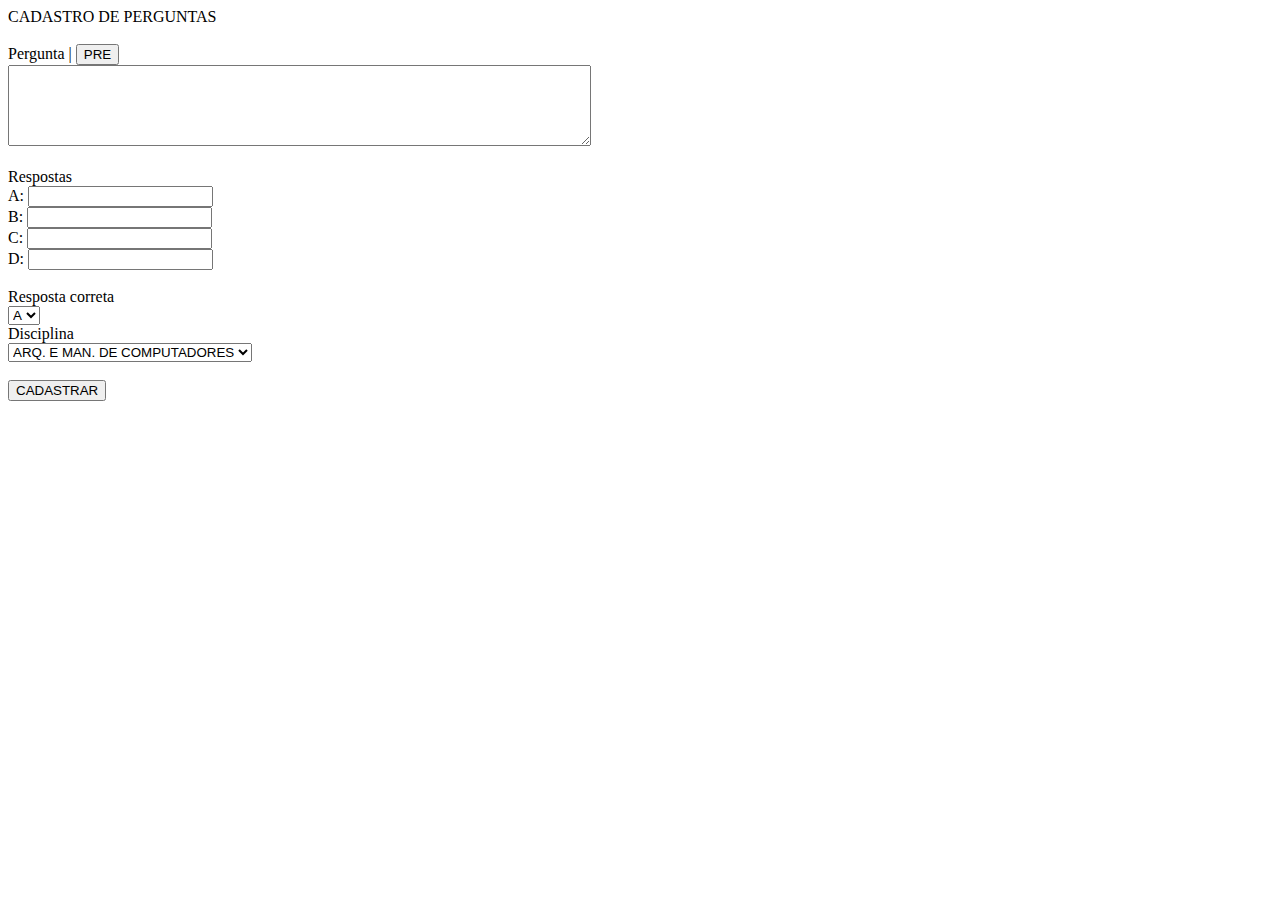
<file: admin/cadastraPergunta.html>
<!DOCTYPE html>
<html lang="en">
<head>
    <meta charset="UTF-8">
    <meta http-equiv="X-UA-Compatible" content="IE=edge">
    <meta name="viewport" content="width=device-width, initial-scale=1.0">

    <script src="https://cdnjs.cloudflare.com/ajax/libs/jquery/3.6.3/jquery.min.js" integrity="sha512-STof4xm1wgkfm7heWqFJVn58Hm3EtS31XFaagaa8VMReCXAkQnJZ+jEy8PCC/iT18dFy95WcExNHFTqLyp72eQ==" crossorigin="anonymous" referrerpolicy="no-referrer"></script>
    <script src="https://cdn.jsdelivr.net/npm/@popperjs/core@2.11.6/dist/umd/popper.min.js" integrity="sha384-oBqDVmMz9ATKxIep9tiCxS/Z9fNfEXiDAYTujMAeBAsjFuCZSmKbSSUnQlmh/jp3" crossorigin="anonymous"></script>
    <script src="https://cdn.jsdelivr.net/npm/bootstrap@5.2.3/dist/js/bootstrap.min.js" integrity="sha384-cuYeSxntonz0PPNlHhBs68uyIAVpIIOZZ5JqeqvYYIcEL727kskC66kF92t6Xl2V" crossorigin="anonymous"></script>
    <link rel="stylesheet" href="../css/cadastraPergunta.css">
    <title>Cadastro de Perguntas</title>
</head>
<body>
    <header>CADASTRO DE PERGUNTAS</header>
    <br>
    
        Pergunta |
        <button onclick="preparaCodigo();">PRE</button>
        <br>
        <textarea id="txArea_pergunta" cols="70" rows="5"></textarea><br>
        <br>Respostas
        <br>A: <input type="text" name="" id="respA">
        <br>B: <input type="text" name="" id="respB">
        <br>C: <input type="text" name="" id="respC">
        <br>D: <input type="text" name="" id="respD">
        <br>
        <br>Resposta correta
        <br><select id="selRespCorreta">
            <option value="A">A</option>
            <option value="B">B</option>
            <option value="C">C</option>
            <option value="D">D</option>
        </select>
        <br>Disciplina
        <br><select id="selDisciplina">
            <option value="AMC">ARQ. E MAN. DE COMPUTADORES</option>
            <option value="AMC">REDES DE COMPUTADORES</option>
            
        </select>

        <br>
        <br>
        <button onclick="cadastraPergunta();">CADASTRAR</button>
    

    <script>
        function preparaCodigo(){
            document.getElementById('txArea_pergunta').value = "Pergunta: <br><pre>codigo</pre><br> De acordo com o código acima, qual valor será impresso na tela?"
        }
    
        function cadastraPergunta() {
            //console.log('Pergunta: ' + document.getElementById('txArea_pergunta').value)
            //console.log('resposta A: ' + document.getElementById('respA').value)
            ///console.log('resposta B: ' + document.getElementById('respB').value)
            ///console.log('resposta C: ' + document.getElementById('respC').value)
            //console.log('resposta D: ' + document.getElementById('respD').value)
            console.log('resposta Correta: ' + document.getElementById('selRespCorreta').value)


            $.ajax({
                url: "../backend/cadastraPergunta.php", //Endereço da requicição
                type: "POST", //tipo da requisição
                data: { perg: document.getElementById('txArea_pergunta').value,
                        a: document.getElementById('respA').value,
                        b: document.getElementById('respB').value,
                        c: document.getElementById('respC').value,
                        d: document.getElementById('respD').value,
                        resp: document.getElementById('selRespCorreta').value,
                        disciplina: document.getElementById('selDisciplina').value,
                      }, //os dados da requisição
                dataType: "text" // o formato dos dados da requisição. pode ser HTML. XML, JSON e JSONP
            }).done(function (msg) {
               console.log(msg);
               alert(msg);
               window.location.reload();
                    
            }).fail(function (obj) {
                console.log(obj);
                alert("Requisicao falhou: " + obj.status);
            });
        }
        
         document.getElementById('respA').innerText = ""
         document.getElementById('respB').innerText = ""
         document.getElementById('respC').innerText = ""
         document.getElementById('respD').innerText = ""
         document.getElementById('txArea_pergunta').innerText = ""
    </script>
    
</body>
</html>
</file>
<file: css/cadastraPergunta.css>
#container {
    display: flex;
    width: 100%;
    margin: 0 auto;
}

#divCadastro {

    margin: 0% auto;
    width: 50%;
    height: 50%;
    background-color: navajowhite;
}

#divRanking {
    text-align: center;
    margin: 0% auto;
    width: 50%;
    height: 50%;
    background-color: rgb(255, 153, 0);
}
</file>
